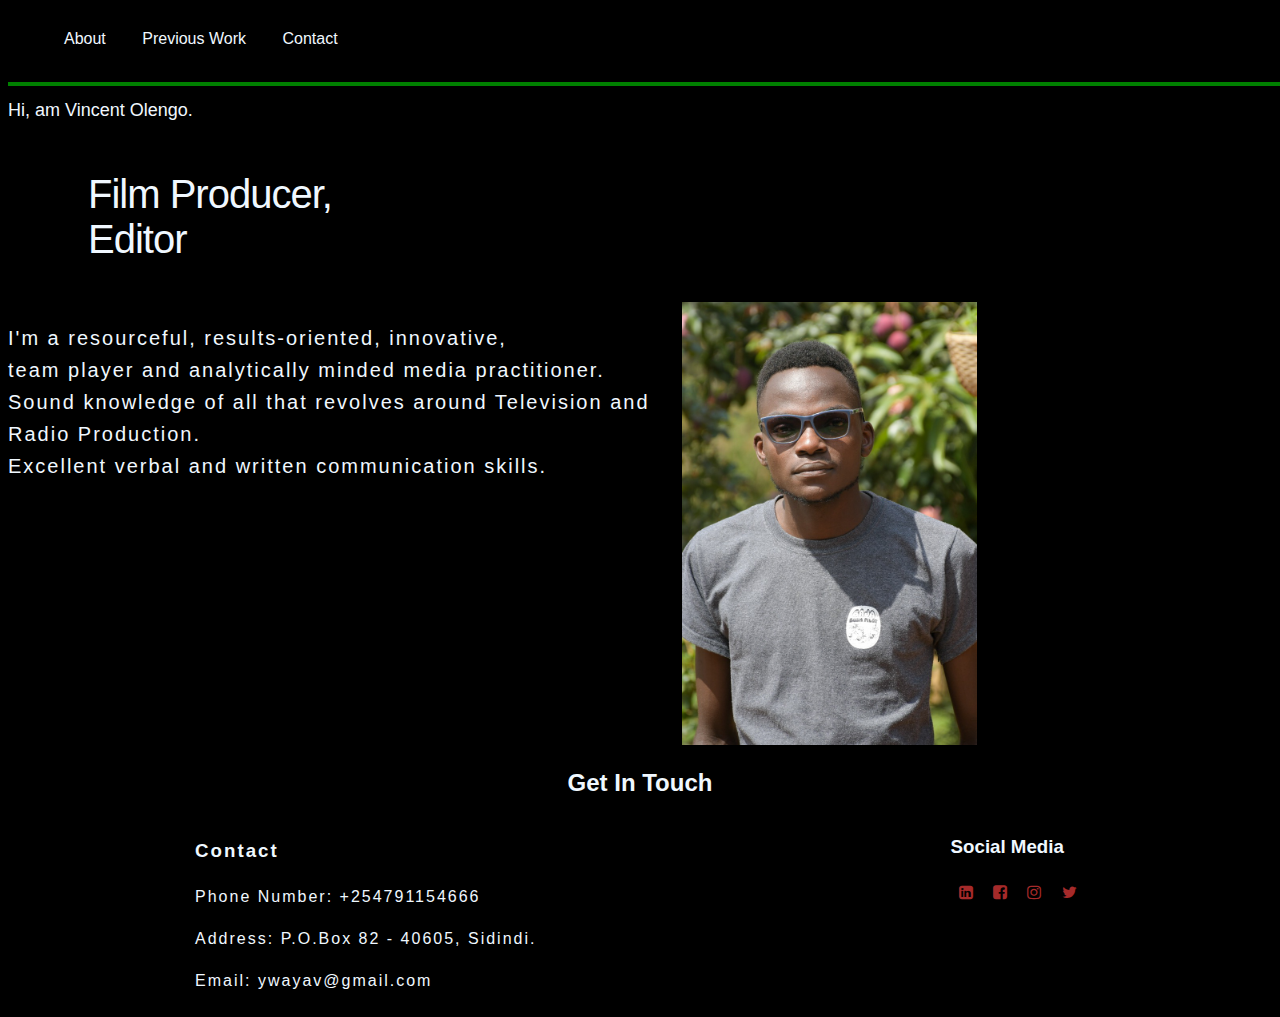
<file: index.html>
<!DOCTYPE html>
<html lang="en">
<head>
    <meta charset="UTF-8">
    <meta http-equiv="X-UA-Compatible" content="IE=edge">
    <meta name="viewport" content="width=device-width, initial-scale=1.0">
    <title>Vincent Olengo Portfolio</title>
    <link rel="stylesheet" href="./css/style.css">
    <link rel="stylesheet" href="./work.html">
    <link rel="stylesheet" href="https://cdnjs.cloudflare.com/ajax/libs/font-awesome/4.7.0/css/font-awesome.min.css">
</head>
<header>
    <nav class="navbar">
    <ul>
        <li><a href="#about">About</a></li>
        <li><a href="work.html">Previous Work</a></li>
        <li><a href="#contact">Contact</a></li>
    </ul>
    <hr>
    </nav>
    
</header>

<body>   
<div class="column">
    <p class="name" id="about"> Hi, am Vincent Olengo. </p>
        <br>
  
</div>

<div class="column">
    <p id="career">Film Producer, <br> Editor </p>
</div>
    <div class="container1 about">
        <div class="column about">
        <p>I'm a resourceful, results-oriented, innovative, <br>team player and analytically minded media practitioner. 
            <br>Sound knowledge of all that revolves around Television and Radio Production.
            <br>Excellent verbal and written communication skills.</p>
        </div>
      
     <div class="column about"> 
     <img src="./images/avatar.jpg" alt="avatar">
    </div>
</div>
    </div>
</div>
</div>
    
<h2 id="contact">Get In Touch</h2>
    <div class="container1">
        <div class="column personal-details">
        <h3>Contact</h3>
        <p class="phone-number">Phone Number: +254791154666</p>
        <p class="addrress">Address: P.O.Box 82 - 40605, Sidindi.</p>
        <p class="email">Email: ywayav@gmail.com</p>
        </div>
    
    
    <div class="column social-media">        
        <ul>
            <h3>Social Media</h3>
            <li class="linkedIn"><a href="https://www.linkedin.com/in/vincent-olengo-a32a46215" target="_blank"><i class="fa fa-linkedin-square" aria-hidden="true"></i></a></li>
            <li class="facebook"><a href="https://www.facebook.com/vinny.tiger.9" target="_blank"><i class="fa fa-facebook-square" aria-hidden="true"></i></a></li>
            <li class="instagram"><a href="http://www.instagram.com/olengokwach" target="_blank"><i class="fa fa-instagram" aria-hidden="true"></i></a></li>
            <li class="twitter"><a href="https://twitter.com/OlengoVincent?t=OClXhzLXc17u9Spy9Vo_iQ&s=01" target="_blank"><i class="fa fa-twitter" aria-hidden="true"></i></a></li>
        </ul>
    </div>
</div>
</body>
</html>
</file>
<file: css/style.css>
* {
    box-sizing: border-box;
}

html {
    background-color: black;
    color: aliceblue;

}

body {
    margin-top: 100px;
    padding: 0;
    font-family: 'Libre Baskerville', sans-serif;
    overflow-y: scroll;
  }
  

.navbar {
    overflow: hidden;
    position: fixed;
    top: 0;
    width: 100%;
    background-color:black;
}

.navbar li {

    display: inline-block;
    padding: 14px 16px;  
}
.navbar a {
    float: left;
    text-decoration: none;
    text-align: center;
    color: aliceblue;
    font-weight: 500;
    vertical-align: top;
}
hr {
    border: 2px solid green;
    max-width: 100%;
}

.social-media li {
    display: inline-block;
    margin: 8px;
    padding: 0;
}
ul {
    list-style-type: none;
         
  }

 i {
     color: brown;
 }
 
 .container1 {
    display: flex;
    justify-content: space-around;
 }

 .column .name {
    font-size: 18px;
    letter-spacing: 1.6;
    font-weight: 400;
 }

 .column .about {
     flex: 50%;
     font-weight: 300;
     
 }

 .column #career {

    font-size: 40px;
     letter-spacing: 1.6;
     letter-spacing: -1px;
     margin-left: 80px;
     margin-right: 80px;
     font-weight: 500;
     margin-top: 15px;
 }

 .about p {
    font-size: 20px;
    letter-spacing: 2px;
    line-height: 1.6;

 }


 img {
    width: 50%;
    height: auto; 
 }

  #contact {
    text-align: center;
}
 
 .column .personal-details {
     flex: 50%;
 }

 .column .social-media {
     flex: 50%;
 }

 .contact-details {
     display: flex;
     justify-content: center;
     justify-content: space-around;
 }
 h2 .title{
     text-align: center;

 }

 
 .personal-details {
     letter-spacing: 2px;
     line-height: 1.6;
 }
 
@media only screen and (max-width: 768px) {
    
    .column .social-media {
        display: flex;
    }
   
 }
 @media only screen and (max-width: 600px) {
     #about {
         position: relative;
         top: 50px;
     }
    
  .about {
    align-content: flex-start;
    
}
  

}
</file>
